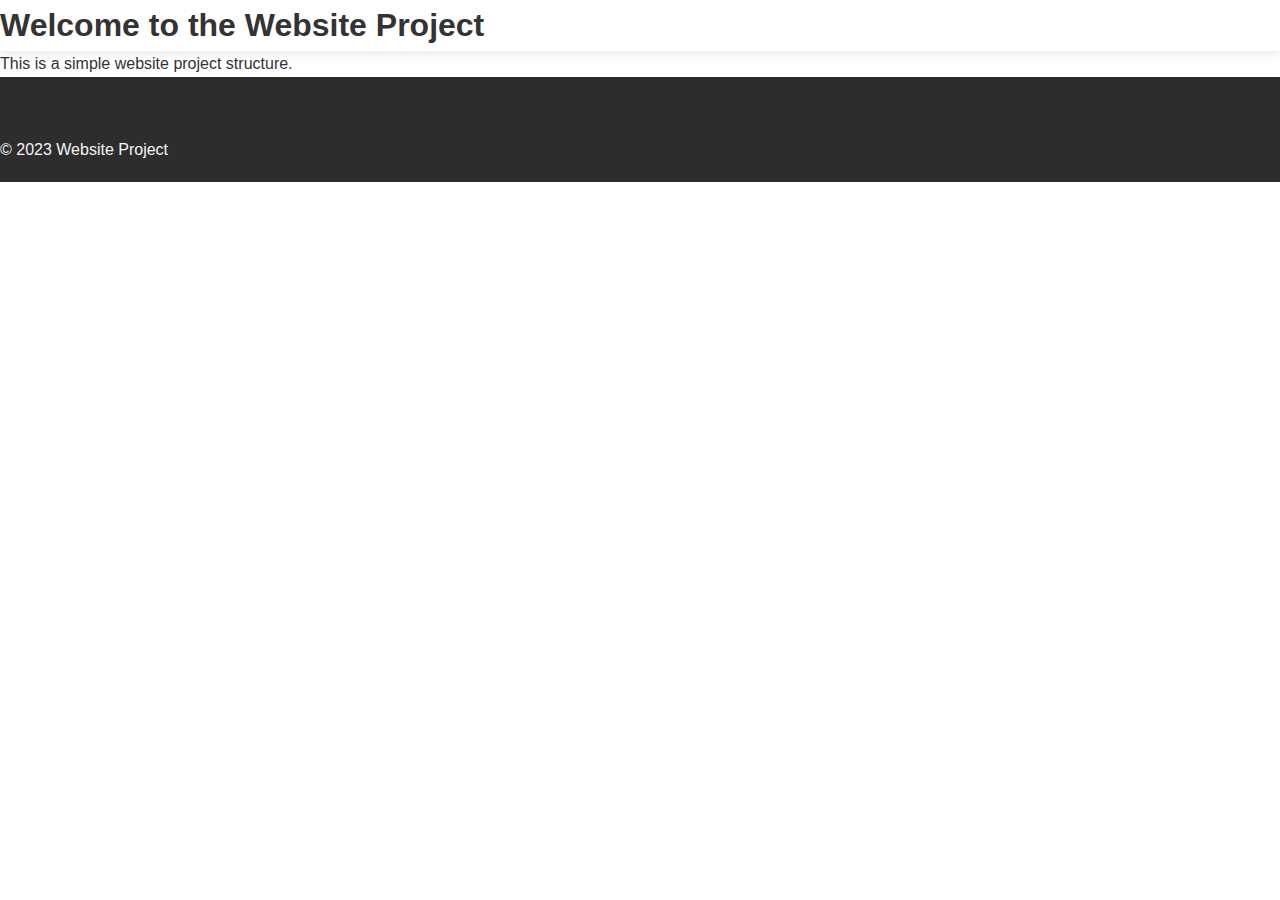
<file: src/index.html>
<!DOCTYPE html>
<html lang="en">
<head>
    <meta charset="UTF-8">
    <meta name="viewport" content="width=device-width, initial-scale=1.0">
    <title>Website Project</title>
    <link rel="stylesheet" href="styles/style.css">
</head>
<body>
    <header>
        <h1>Welcome to the Website Project</h1>
    </header>
    <main>
        <p>This is a simple website project structure.</p>
    </main>
    <footer>
        <p>&copy; 2023 Website Project</p>
    </footer>
    <script src="scripts/main.js"></script>
</body>
</html>
</file>
<file: src/styles/style.css>
/* 
  CardVault - Main Stylesheet
  A modern, clean design for a digital cards marketplace
*/

/* ===== Base Styles ===== */
:root {
    --primary-color: #ff3366;
    --secondary-color: #512da8;
    --dark-color: #333;
    --light-color: #f4f4f4;
    --success-color: #28a745;
    --warning-color: #ffc107;
    --danger-color: #dc3545;
    --gray-color: #888;
    --light-gray-color: #eee;
    --white-color: #fff;
    --border-radius: 5px;
    --box-shadow: 0 2px 10px rgba(0, 0, 0, 0.1);
    --transition: all 0.3s ease;
  }
  
  * {
    margin: 0;
    padding: 0;
    box-sizing: border-box;
  }
  
  body {
    font-family: 'Poppins', sans-serif;
    color: var(--dark-color);
    line-height: 1.6;
    background-color: var(--white-color);
  }
  
  a {
    text-decoration: none;
    color: var(--dark-color);
    transition: var(--transition);
  }
  
  ul {
    list-style: none;
  }
  
  .container {
    max-width: 1200px;
    margin: 0 auto;
    padding: 0 15px;
  }
  
  /* ===== Notification Bar ===== */
  .notification-bar {
    background-color: #1a4b8c;
    color: white;
    padding: 10px 0;
    text-align: center;
    position: relative;
  }
  
  .notification-bar p {
    margin: 0;
  }
  
  .close-notification {
    background: none;
    border: none;
    color: white;
    position: absolute;
    right: 20px;
    top: 50%;
    transform: translateY(-50%);
    cursor: pointer;
    font-size: 18px;
  }
  
  /* ===== Header / Navigation ===== */
  header {
    background-color: var(--white-color);
    box-shadow: var(--box-shadow);
    position: sticky;
    top: 0;
    z-index: 100;
  }
  
  header .container {
    display: flex;
    justify-content: space-between;
    align-items: center;
    padding: 20px 15px;
  }
  
  .logo-text {
    font-size: 24px;
    font-weight: 700;
    color: var(--primary-color);
  }
  
  .nav-links {
    display: flex;
  }
  
  .nav-links li {
    margin-left: 30px;
  }
  
  .nav-links a {
    font-weight: 500;
  }
  
  .nav-links a:hover {
    color: var(--primary-color);
  }
  
  .cta-button {
    background-color: var(--primary-color);
    color: var(--white-color);
    padding: 10px 20px;
    border-radius: var(--border-radius);
    font-weight: 500;
    letter-spacing: 0.5px;
  }
  
  .cta-button:hover {
    background-color: #e62e5c;
    color: var(--white-color);
  }
  
  .menu-toggle {
    display: none;
    font-size: 24px;
    cursor: pointer;
  }
  
  /* ===== Hero Section ===== */
  .hero {
    padding: 80px 0;
    background-color: var(--light-color);
  }
  
  .hero .container {
    display: flex;
    align-items: center;
    justify-content: space-between;
  }
  
  .hero-content {
    flex: 1;
    padding-right: 30px;
  }
  
  .hero-image {
    flex: 1;
    display: flex;
    justify-content: center;
    align-items: center;
  }
  
  .card-image-placeholder {
    width: 400px;
    height: 250px;
    background-color: var(--light-gray-color);
    border-radius: 10px;
    display: flex;
    justify-content: center;
    align-items: center;
    font-size: 80px;
    color: var(--gray-color);
  }
  
  .hero h1 {
    font-size: 42px;
    font-weight: 700;
    line-height: 1.2;
    margin-bottom: 20px;
    color: var(--dark-color);
  }
  
  .hero p {
    font-size: 18px;
    color: var(--gray-color);
    margin-bottom: 30px;
    max-width: 500px;
  }
  
  .cta-button-large {
    background-color: var(--primary-color);
    color: var(--white-color);
    padding: 15px 30px;
    border-radius: var(--border-radius);
    font-weight: 600;
    font-size: 18px;
    display: inline-block;
  }
  
  .cta-button-large:hover {
    background-color: #e62e5c;
    color: var(--white-color);
  }
  
  /* ===== Why Choose Section ===== */
  .why-choose {
    padding: 80px 0;
    background-color: var(--white-color);
  }
  
  .why-choose h2 {
    text-align: center;
    font-size: 32px;
    margin-bottom: 50px;
    color: var(--dark-color);
  }
  
  .features {
    display: flex;
    justify-content: space-between;
    gap: 30px;
  }
  
  .feature-card {
    flex: 1;
    text-align: center;
    padding: 30px;
    border-radius: 10px;
    background-color: var(--light-color);
    transition: var(--transition);
  }
  
  .feature-card:hover {
    transform: translateY(-10px);
    box-shadow: var(--box-shadow);
  }
  
  .feature-icon {
    width: 80px;
    height: 80px;
    background-color: var(--primary-color);
    border-radius: 50%;
    margin: 0 auto 20px;
    display: flex;
    justify-content: center;
    align-items: center;
    font-size: 30px;
    color: var(--white-color);
  }
  
  .feature-card h3 {
    font-size: 22px;
    margin-bottom: 15px;
    color: var(--dark-color);
  }
  
  .feature-card p {
    color: var(--gray-color);
    line-height: 1.6;
  }
  
  /* ===== Testimonials Section ===== */
  .testimonials {
    padding: 80px 0;
    background-color: var(--light-color);
  }
  
  .testimonials h2 {
    text-align: center;
    font-size: 32px;
    margin-bottom: 15px;
    color: var(--dark-color);
  }
  
  .section-subtitle {
    text-align: center;
    color: var(--gray-color);
    margin-bottom: 40px;
    font-size: 18px;
  }
  
  .testimonial-cards {
    display: flex;
    gap: 30px;
    margin-bottom: 30px;
  }
  
  .testimonial-card {
    flex: 1;
    background-color: var(--white-color);
    border-radius: 10px;
    padding: 30px;
    box-shadow: var(--box-shadow);
  }
  
  .customer-info {
    display: flex;
    align-items: center;
    margin-bottom: 15px;
  }
  
  .customer-avatar {
    width: 50px;
    height: 50px;
    font-size: 30px;
    color: var(--gray-color);
    margin-right: 15px;
  }
  
  .customer-details h4 {
    font-size: 18px;
    margin-bottom: 5px;
  }
  
  .customer-type {
    font-size: 14px;
    color: var(--primary-color);
  }
  
  .rating {
    color: #ffc107;
    margin-bottom: 15px;
    font-size: 18px;
  }
  
  .testimonial-text {
    font-style: italic;
    color: var(--gray-color);
    line-height: 1.7;
  }
  
  .view-more {
    text-align: center;
    margin-top: 30px;
  }
  
  .view-more a {
    color: var(--primary-color);
    font-weight: 500;
    display: inline-flex;
    align-items: center;
  }
  
  .view-more a i {
    margin-left: 5px;
    transition: var(--transition);
  }
  
  .view-more a:hover i {
    transform: translateX(5px);
  }
  
  /* ===== Footer ===== */
  footer {
    background-color: #2d2d2d;
    color: var(--light-color);
    padding: 60px 0 20px;
  }
  
  .footer-content {
    display: flex;
    justify-content: space-between;
    margin-bottom: 40px;
  }
  
  .footer-section {
    flex: 1;
    margin-right: 30px;
  }
  
  .footer-section h3 {
    font-size: 20px;
    margin-bottom: 20px;
    color: var(--white-color);
  }
  
  .footer-section p {
    color: #bbb;
    line-height: 1.7;
  }
  
  .footer-section ul li {
    margin-bottom: 10px;
  }
  
  .footer-section ul li a {
    color: #bbb;
    transition: var(--transition);
  }
  
  .footer-section ul li a:hover {
    color: var(--primary-color);
    padding-left: 5px;
  }
  
  .footer-bottom {
    border-top: 1px solid #444;
    padding-top: 20px;
    text-align: center;
    display: flex;
    flex-direction: column;
    align-items: center;
  }
  
  .secure-badge {
    margin: 15px 0;
    padding: 10px 15px;
    border: 1px solid #444;
    border-radius: var(--border-radius);
    display: inline-block;
  }
  
  .secure-badge span {
    display: flex;
    align-items: center;
    font-weight: 600;
    margin-bottom: 5px;
  }
  
  .secure-badge span i {
    margin-right: 5px;
    color: var(--success-color);
  }
  
  .secure-badge p {
    font-size: 12px;
    color: #bbb;
  }
  
  .payment-methods {
    margin-top: 15px;
    font-size: 28px;
  }
  
  .payment-methods i {
    margin: 0 10px;
    color: #bbb;
  }
  
  /* ===== Responsive Design ===== */
  @media (max-width: 992px) {
    .hero .container {
      flex-direction: column;
    }
    
    .hero-content {
      text-align: center;
      padding-right: 0;
      margin-bottom: 40px;
    }
    
    .hero p {
      margin: 0 auto 30px;
    }
    
    .features {
      flex-direction: column;
    }
    
    .testimonial-cards {
      flex-direction: column;
    }
    
    .footer-content {
      flex-wrap: wrap;
    }
    
    .footer-section {
      flex: 0 0 48%;
      margin-bottom: 30px;
    }
  }
  
  @media (max-width: 768px) {
    .nav-links {
      display: none;
    }
    
    .menu-toggle {
      display: block;
    }
    
    .hero h1 {
      font-size: 32px;
    }
    
    .card-image-placeholder {
      width: 300px;
      height: 200px;
      font-size: 60px;
    }
    
    .footer-section {
      flex: 0 0 100%;
    }
  }
  
  @media (max-width: 576px) {
    .hero h1 {
      font-size: 28px;
    }
    
    .hero p {
      font-size: 16px;
    }
    
    .card-image-placeholder {
      width: 250px;
      height: 150px;
      font-size: 50px;
    }
    
    .why-choose h2,
    .testimonials h2 {
      font-size: 28px;
    }
    
    .feature-icon {
      width: 60px;
      height: 60px;
      font-size: 24px;
    }
    
    .cta-button {
      padding: 8px 16px;
      font-size: 14px;
    }
  }
</file>
